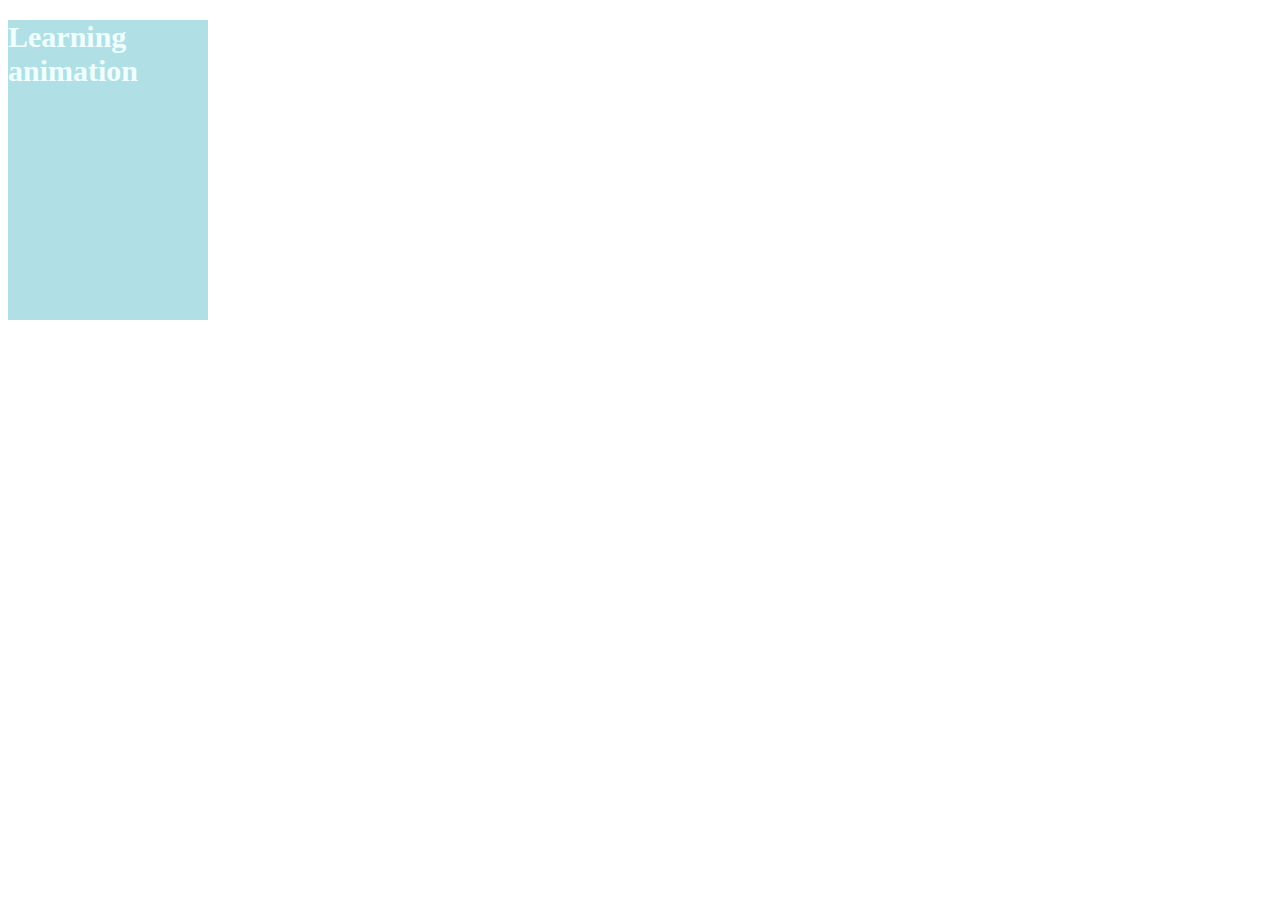
<file: animation.html>
<!DOCTYPE html>
<html lang="en">
<head>
    <meta charset="UTF-8">
    <meta name="viewport" content="width=device-width, initial-scale=1.0">
    <title>Document1</title>
    <link rel="stylesheet" href="./animation.css">
</head>
<body>
    <div class="animation">
    <h1>Learning animation</h1>
    </div>
    
</body>
</html>
</file>
<file: animation.css>
.animation{
    width: 200px;
    height: 300px;
    background-color: powderblue;
    animation-name: Color;
    animation-duration: 5s;
    animation-timing-function: ease-out;
    animation-delay: 0s;
    animation-direction: alternate;
    animation-iteration-count: infinite;
    animation-fill-mode: none;
    animation-play-state: running;
}

@keyframes Color{
    0% { background-color: powderblue;}

    25% { background-color: brown;}

    50% { background-color: navy;}

    75% { background-color: mediumturquoise;}

    100% { background-color: yellow;}
}
.animation h1{
    font-size: 30px;
    text-align: left;
    color: azure;
    animation-name: Move;
    animation-duration: 7s;
    animation-timing-function: linear;
    animation-direction: alternate;
    animation-iteration-count: infinite;
}

@keyframes Move{
from{
    padding-left: 0%;
}
to{
    padding-left: 100%;
}
}
</file>
